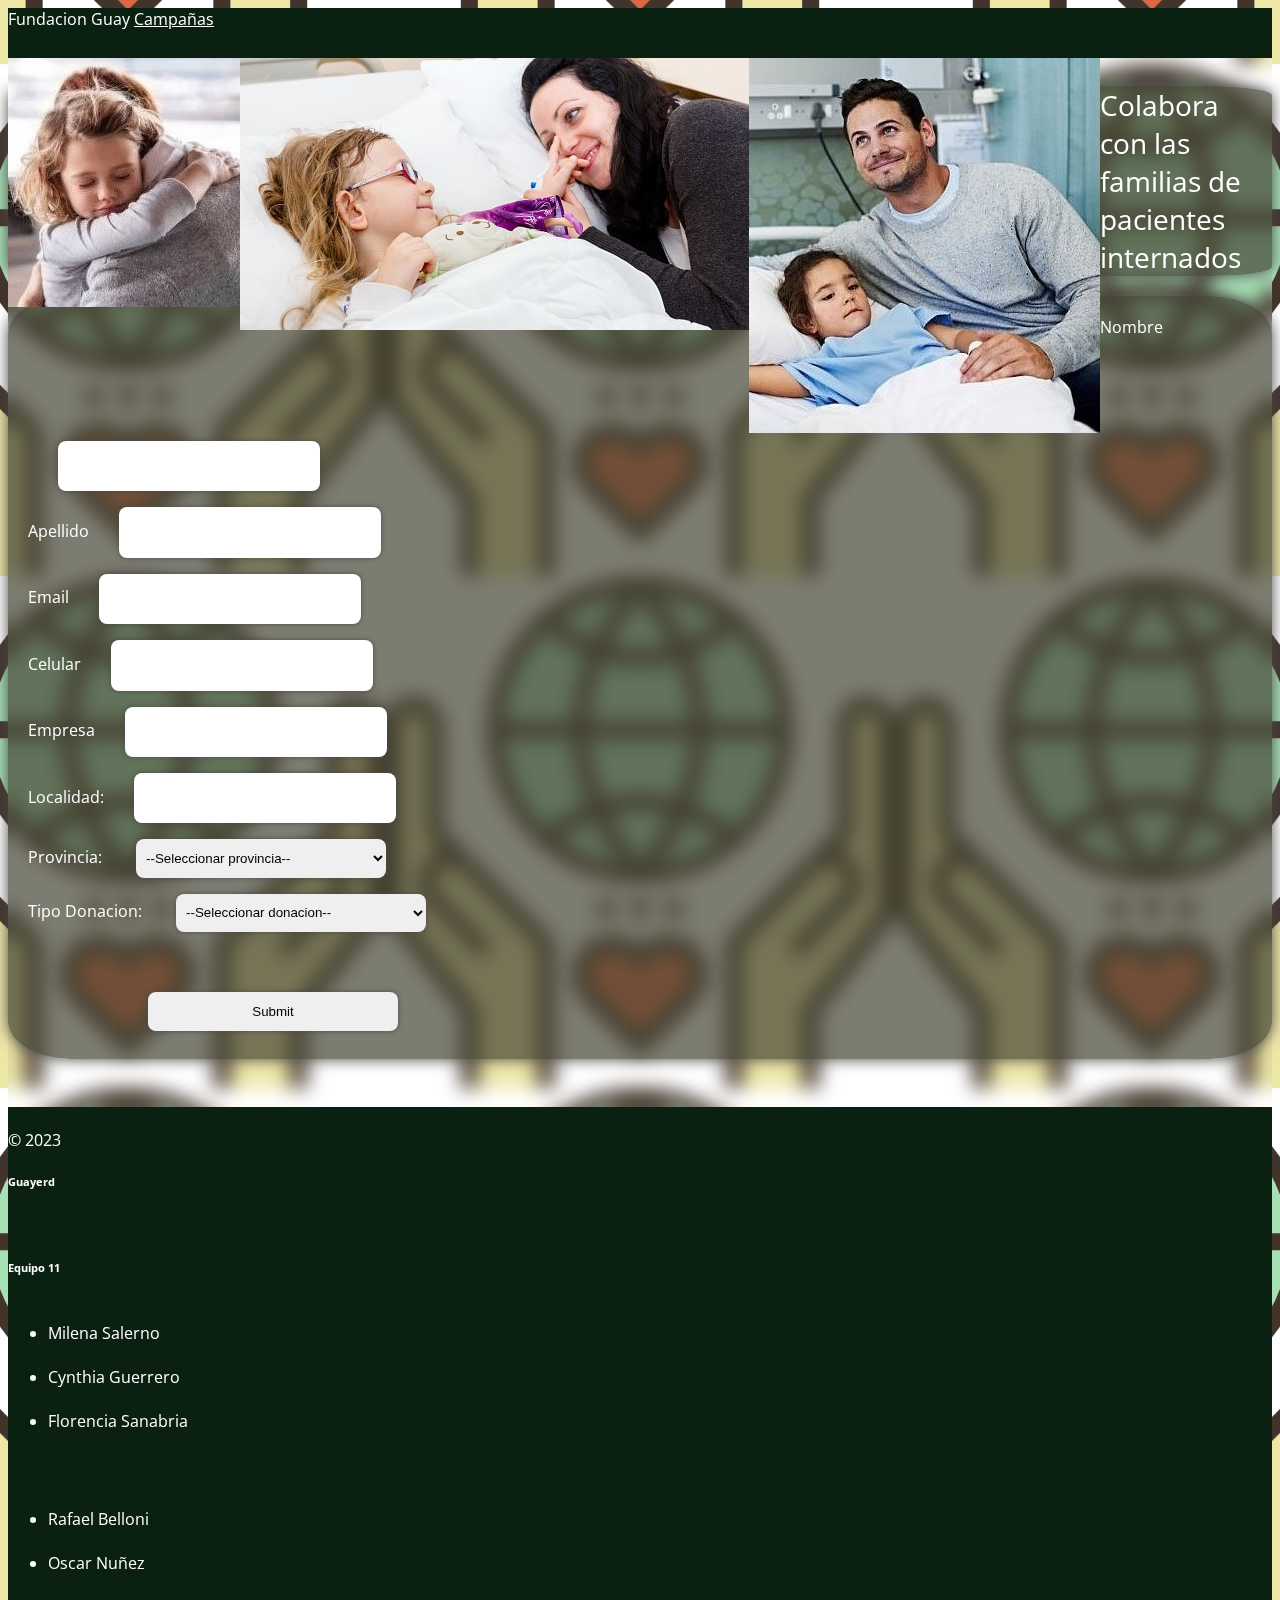
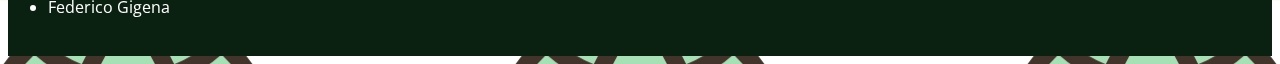
<file: index.html>
<!DOCTYPE html>
<html lang="es">
<head>
    <meta charset="UTF-8" />
    <meta http-equiv="X-UA-Compatible" content="IE=edge" />
    <meta name="viewport" content="width=device-width, initial-scale=1.0" />
    <link href="https://cdn.jsdelivr.net/npm/bootstrap@5.1.3/dist/css/bootstrap.min.css" rel="stylesheet" integrity="sha384-1BmE4kWBq78iYhFldvKuhfTAU6auU8tT94WrHftjDbrCEXSU1oBoqyl2QvZ6jIW3" crossorigin="anonymous" />
    <script src="https://cdn.jsdelivr.net/npm/bootstrap@5.1.3/dist/js/bootstrap.bundle.min.js" integrity="sha384-ka7Sk0Gln4gmtz2MlQnikT1wXgYsOg+OMhuP+IlRH9sENBO0LRn5q+8nbTov4+1p" crossorigin="anonymous"></script>
    <link rel="preconnect" href="https://fonts.googleapis.com">
    <link rel="preconnect" href="https://fonts.gstatic.com" crossorigin>
    <link href="https://fonts.googleapis.com/css2?family=Inter:wght@300&family=Open+Sans&display=swap" rel="stylesheet">
    <link rel="stylesheet" href="landing.css" />    
    <title>Fundacion Guay Donaciones</title>
    <META HTTP-EQUIV="Content-type" CONTENT="text/html">
        
</head>
<body>    
    <header class="border-bottom">      
    <nav class="navbar navbar-light" id="main-navbar">
        <div class="container">
            <a class="navbar-brand" id="nav-bar-brand">Fundacion Guay</a>            
            <a href="lead-recogn.html" class="navbar-brand" id="nav-bar-brand">Campañas</a>
        </div>        
        
    </nav>
    </header>
    <div class="container-fluid titulo">
        <div class="row justify-content-center align-items-center">
            <div class="d-none d-sm-block col-12 ">                
                <img class="col-sm-3" src="imagenes/cuidando2.jpg" alt="mama cuidando a hija">                                
                <img class="col-6" src="imagenes/cuidando.jpg" alt="mama cuidando a hija">               
                <img class="col-3" src="imagenes/cuidando3.jpg" alt="papa cuidando a hija">                                                    
            </div>
        </div>
    </div>

    <div class="container p-3 col-10 col-md-6 titulo form-title">
        <p class=" text-center">Colabora con las familias de pacientes internados</p>
    </div>
    <div class="container d-flex justify-content-center">    
        <form class="needs-validation" action="https://webto.salesforce.com/servlet/servlet.WebToLead?encoding=UTF-8" method="POST">    
        <input type=hidden name="oid" value="00D8b0000031bUd">
        <input type=hidden name="retURL" value="https://fundacionguay.netlify.app/gracias.html">
        
        <!--  ----------------------------------------------------------------------  -->
        <!--  NOTE: These fields are optional debugging elements. Please uncomment    -->
        <!--  these lines if you wish to test in debug mode.                          -->
        <!--  <input type="hidden" name="debug" value=1>                              -->
        <!--  <input type="hidden" name="debugEmail"                                  -->
        <!--  value="federicoa.gigena@gmail.com">                                     -->
        <!--  ----------------------------------------------------------------------  -->
        
        <label for="first_name">Nombre</label><input  id="first_name" maxlength="40" name="first_name" size="20" type="text" /><br>
        
        <label for="last_name">Apellido</label><input  id="last_name" maxlength="80" name="last_name" size="20" type="text" /><br>
        
        <label for="email">Email</label><input required class="has-validation" id="email" maxlength="80" name="email" size="20" type="text" /><br>
        
        <label for="mobile">Celular</label><input required id="mobile" maxlength="40" name="mobile" size="20" type="text" /><br>
        
        <label for="company">Empresa</label><input  id="company" maxlength="40" name="company" size="20" type="text" /><br>
        
        <label>Localidad:</label><input  id="00N8b00000IEQK8" maxlength="255" name="00N8b00000IEQK8" size="20" type="text" /><br>

        <label>Provincia:</label>
        <select  id="00N8b00000IERfi" name="00N8b00000IERfi" title="Provincia">
            <option value="">--Seleccionar provincia--</option><option value="Buenos Aires">Buenos Aires</option>
            <option value="Ciudad Autónoma de Buenos Aires">Ciudad Autónoma de Buenos Aires</option>
            <option value="Catamarca">Catamarca</option>
            <option value="Chaco">Chaco</option>
            <option value="Chubut">Chubut</option>
            <option value="Córdoba">Córdoba</option>
            <option value="Corrientes">Corrientes</option>
            <option value="Entre Ríos">Entre Ríos</option>
            <option value="Formosa">Formosa</option>
            <option value="Jujuy">Jujuy</option>
            <option value="La Pampa">La Pampa</option>
            <option value="La Rioja">La Rioja</option>
            <option value="Mendoza">Mendoza</option>
            <option value="Misiones">Misiones</option>
            <option value="Neuquén">Neuquén</option>
            <option value="Río Negro">Río Negro</option>
            <option value="Salta">Salta</option>
            <option value="San Juan">San Juan</option>
            <option value="San Luis">San Luis</option>
            <option value="Santa Cruz">Santa Cruz</option>
            <option value="Santa Fe">Santa Fe</option>
            <option value="Santiago del Estero">Santiago del Estero</option>
            <option value="Tierra del Fuego, Antártida e Islas del Atlántico Sur">Tierra del Fuego, Antártida e Islas del Atlántico Sur</option>
            <option value="Tucumán">Tucumán</option>
          </select><br>        
        
       <label>Tipo Donacion:</label>
       <select class="dona" id="00N8b00000IET4l" name="00N8b00000IET4l" title="Tipo_Donacion"><option value="">--Seleccionar donacion--</option>
            <option value="Transferencia">Transferencia</option>
            <option value="Comida">Comida</option>
            <option value="Ropa">Ropa</option>
            <option value="Juguetes">Juguetes</option>
            <option value="Otros">Otros</option>
        </select><br>

        <div id="medio">
        <label>Medio de pago:</label>
        <select class="medio" id="00N8b00000IEQKS" name="00N8b00000IEQKS" title="Medio de pago"><option value="">--Seleccionar medio--</option>
            <option value="Transferencia">Transferencia</option>            
            <option value="Debito">Debito</option>            
            <option value="Credito">Credito</option>
            <option value="MercadoPago">MercadoPago</option>            
        </select><br>
        </div>
        <div id="pago">
        <label id="labelcbu">CVU:</label><p id="cvu" class="cbu">066988800015113566</p>
        <label id="alias">Alias:</label><p class="cbu" id="alias2">F_Guay</p>
    </div>
        <br><br>
        
        <input class="form-btn" type="submit" name="submit">        
    </form>
</div>

<footer class="container-fluid py-5 border-top  d-flex justify-content-center">
       <div class="col-2 d-flex flex-column align-items-start">
            <br>
            <span>© 2023</span>
            <br>
            <h6 class="text-center">Guayerd</h6>
            <br>
            <h6>Equipo 11</h6> 
        </div>
        <div class="col-2 scroll-element js-scroll fade-in-bottom ">                              
            <ul class="nav flex-column">                   
                <br>                
                <li class="nav-item mb-2 text-muted">Milena Salerno</li>
                <br>                
                <li class="nav-item mb-2 text-muted">Cynthia Guerrero</li>
                <br>                
                <li class="nav-item mb-2 text-muted">Florencia Sanabria</li>
            </ul>
            <br>               
        </div>            
        <div class="col-2 scroll-element js-scroll fade-in-bottom ">
            <ul class="nav flex-column">
                <br>
                <li class="nav-item mb-2  text-muted">Rafael Belloni</li>
                <br>
                <li class="nav-item mb-2 text-muted">Oscar Nuñez</li>
                <br>
                <li class="nav-item mb-2 text-muted">Federico Gigena</li>
            </ul>
            <br>
        </div>
</footer>
<script>
    var tipoDonacion = document.getElementsByClassName('dona')[0];
    var medioDiv = document.getElementById('medio');
    var mediopick = document.getElementsByClassName('medio')[0];
    var pagoDiv = document.getElementById('pago');
    var labelcbu = document.getElementById('labelcbu');
    var cbu = document.getElementById('cvu');
    var alias = document.getElementById('alias');
    var alias2 = document.getElementById('alias2');
       
    tipoDonacion.addEventListener('change', function() {
      if (tipoDonacion.value === 'Transferencia') {
        medioDiv.style.display = 'block';  // Mostrar el div si se selecciona "Transferencia"
      } else {
        mediopick.value = "";
        medioDiv.style.display = 'none';
        pagoDiv.style.display = 'none';   // Ocultar el div para cualquier otra opción seleccionada
      }
    });
    mediopick.addEventListener('change', function() {
        if (mediopick.value === 'Transferencia') {
            labelcbu.innerText = "CBU"
            cbu.innerText = "9863568990111548"
            alias.style.display = 'none'
            alias2.style.display = 'none'
            pagoDiv.style.display = 'block'; 
          } else if (mediopick.value === 'MercadoPago') {
            labelcbu.innerText = 'CVU';
            alias.style.display = 'block'
            alias2.style.display = 'block'
            pagoDiv.style.display = 'block';            
          } else {
            pagoDiv.style.display = 'none';
          }      
      });
</script>
</body>
</html>
</file>
<file: landing.css>
body{
    --bs-bg-opacity: 1;
    background-color: rgba(var(--bs-dark-rgb), var(--bs-bg-opacity)) !important;
    color: white;
    height: 100 vh;
    background-image:url(imagenes/handsworld.png) ;
    backdrop-filter: blur(10px);
    background-position: center;    
    font-family: 'Inter', sans-serif;
    font-family: 'Open Sans', sans-serif;
}

header{
    height: 50px;    
    background-color: #0a2010;
    width: 100%;
    padding-left: 0%;
}

.titulo{
    background-color:hwb(60 20% 73% / 0.702);    
    border-radius: 5%;
    box-shadow: 0px 0px 15px rgb(74, 72, 72);
    margin-bottom: 1.2rem; 
    font-size: 28px;       
}
    .titulo img {        
        float: left;
    }  

form{
    background-color:hwb(60 20% 73% / 0.702);     
    border-radius: 5%;
    box-shadow: 0px 0px 15px rgb(74, 72, 72);
    margin-bottom: 3rem;
    margin-top: -0.5rem; 
    padding: 20px 20px;     
}

label {
    width: 170px;
    margin: 8px 0;
}
input, select, p.cbu {
   width: 250px;
   height: 2.4rem;
   margin: 8px 0;
   margin-left: 30px;  
   border-radius: 8px; 
   box-shadow: 0 0 5px rgba(74, 71, 71, 0.931);
   border: none;
   padding: 6px;   
}

input:hover, select:hover {
    border: 3px solid rgba(42, 2, 4, 0.779);
    border-radius: 10px;   
    border-spacing: 50px;
 }

input:focus, select:hover {
    background: rgba(245, 240, 192, 0.784);    
    border-spacing: 50px;
}

.form-btn {
    margin-left: 120px;
}

body::-webkit-scrollbar {
    -webkit-appearance: auto;
}

body::-webkit-scrollbar:vertical {
    width: 10px;
}

body::-webkit-scrollbar-button:increment, .contenedor::-webkit-scrollbar-button {
    display: none;
}

body::-webkit-scrollbar:horizontal {
    height: 15px;
}

body::-webkit-scrollbar-thumb {
    background-color: rgb(106, 106, 106);
}

h1 {
    font-size: 38px;
    text-align:center;
}

#nav-bar-brand{
    color: white;
}

footer{    
    margin-top: 20px;
    background-color: #0a2010;    
}

.pantalla-gracias {
    margin-top: 3rem;
    margin-bottom: 3rem;    
    font-size: 35px;
    font-weight: 300;
    color: rgb(76, 246, 246);
    -webkit-text-stroke: 1px rgb(149, 164, 17);    
    -webkit-text-stroke: 1px rgb(17, 78, 164);
}

div.contenido img {
    float: left;
    max-height: 400px;
}

.mensaje {
    display: flex;
    flex-direction: column;
    gap: 20px;
    height: 400px;
    font-size: 26px;
    margin-top: 3rem;
    margin-bottom: 4rem;
    color: rgb(76, 246, 246);
    -webkit-text-stroke: 1px rgb(17, 149, 164);    
}

#medio {
    display: none;
}

#pago {
    display: none;
}
</file>
